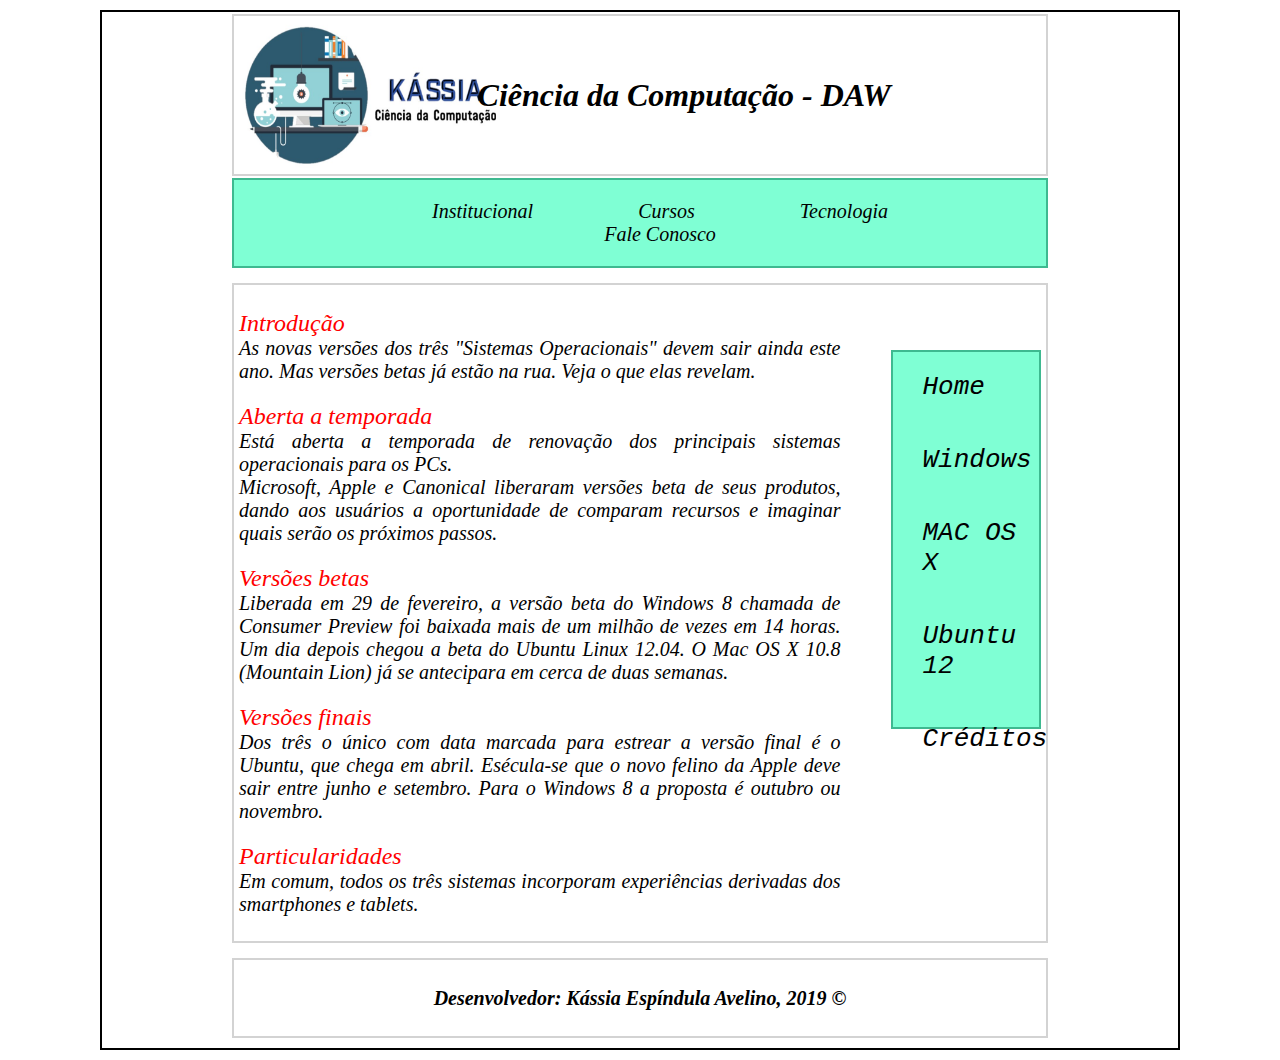
<file: index.html>
<!DOCTYPE html>
<html>
    <head>
        <meta charset="utf-8">
        <meta name="author" content="Kássia Espíndula Avelino RA: N42829-5">
        <meta name="description" content="TP-08">
        <title>Index</title>
        <link rel="stylesheet" href="estrutura.css">
    </head>

<body>
    <div id="allpage">
        <div id="header">
            <img class="logo" src="final2.jpg" width="200" height="150">
            <p class="curso">Ciência da Computação - DAW</p>
        </div>

        <div id="menu">
            <ul>
                <li>Institucional</li>
                <li>Cursos</li>
                <li>Tecnologia</li>
                <li>Fale Conosco</li>
            </ul>
        </div>

        <div id="conteudo-coluna">
            <div id="conteudo">

                <p><n>Introdução</n><br>
                As novas versões dos três "Sistemas Operacionais" devem sair
                ainda este ano. Mas versões betas já estão na rua. Veja o que
                elas revelam.</p>

                <p><n>Aberta a temporada</n><br>
                Está aberta a temporada de renovação dos principais sistemas
                operacionais para os PCs.<br>Microsoft, Apple e Canonical
                liberaram versões beta de seus produtos, dando aos usuários a 
                oportunidade de comparam recursos e imaginar quais serão os próximos
                passos.</p>

                <p><n>Versões betas</n><br>
                Liberada em 29 de fevereiro, a versão beta do Windows 8 chamada de 
                Consumer Preview foi baixada mais de um milhão de vezes em 14 horas.
                Um dia depois chegou a beta do Ubuntu Linux 12.04. O Mac OS X  10.8 
                (Mountain Lion) já se antecipara em cerca de duas semanas.</p>

                <p><n>Versões finais</n><br>
                Dos três o único com data marcada para estrear a versão final é o Ubuntu,
                que chega em abril. Esécula-se que o novo felino da Apple deve sair 
                entre junho e setembro. Para o Windows 8 a proposta é outubro ou 
                novembro.</p>
                
                <p><n>Particularidades</n><br>
                Em comum, todos os três sistemas incorporam experiências derivadas dos
                smartphones e tablets.</p>
            </div>

            <div id="coluna">
                <ul>
                    <li><a href="index.html">Home</a></li>
                        <br>
                    <li><a href="Pag_Win.html">Windows</a></li>
                        <br>
                    <li><a href="Pag_MacOS.html">MAC OS X</a></li>
                        <br>
                    <li><a href="Pag_Ubuntu.html">Ubuntu 12</a></li>
                        <br>
                    <li><a href="creditos.html">Créditos</a></li>
            
                </ul>
            </div>
        </div>

        <div id="footer">
            <footer>
                <h4>Desenvolvedor: Kássia Espíndula Avelino, 2019 &#169;</h4>
            </footer>
        </div> 
    </div>
</body>
</html>
</file>
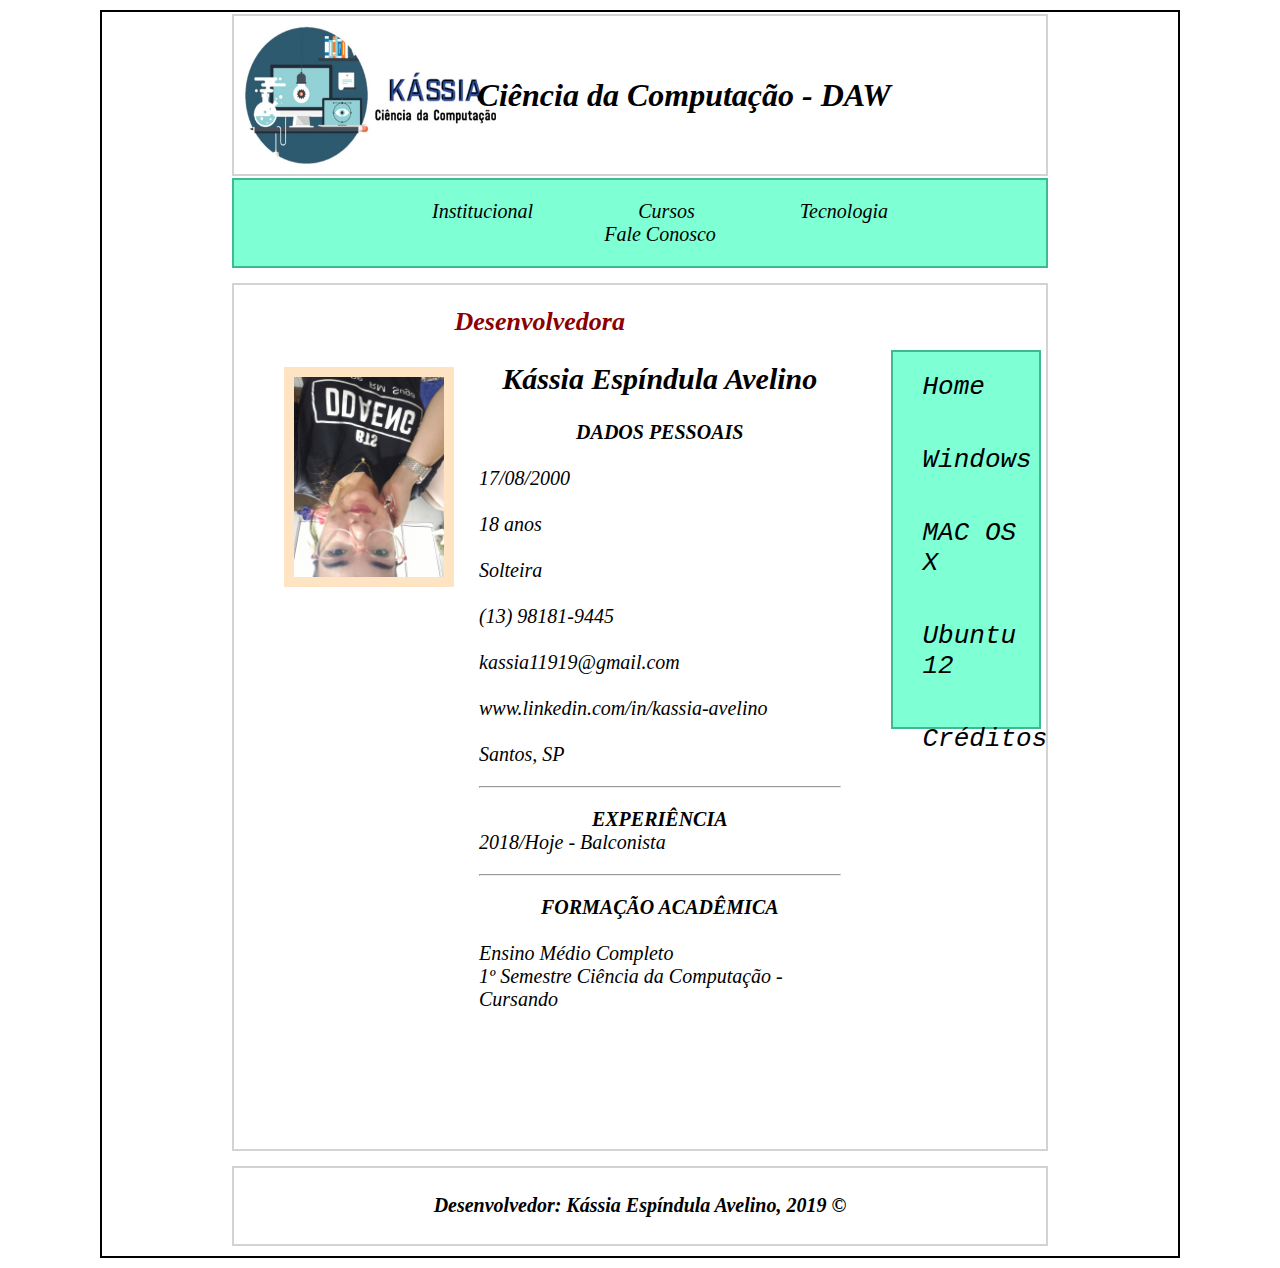
<file: creditos.html>
<!DOCTYPE html>
<html>
    <head>
        <meta charset="utf-8">
        <meta name="author" content="Kássia Espíndula Avelino RA: N42829-5">
        <meta name="description" content="TP-08">
        <title>Index</title>
        <link rel="stylesheet" href="estrutura.css">
    </head>

<body>
    <div id="allpage">
        <div id="header">
            <img class="logo" src="final2.jpg" width="200" height="150">
            <p class="curso">Ciência da Computação - DAW</p>
        </div>

        <div id="menu">
            <ul>
                <li>Institucional</li>
                <li>Cursos</li>
                <li>Tecnologia</li>
                <li>Fale Conosco</li>
            </ul>
        </div>

        <div id="conteudo-coluna">
            <div id="conteudo">
                <h1 class="creditos">Desenvolvedora</h1>

                <div class="curriculo">
                    <img class="dev" src="dev.jpg" width="200" height="150">
                    <h2 style="text-align: center">Kássia Espíndula Avelino</h2>
                        
                    <div class="dados">
                        
                            <ul>
                                <li class="main">DADOS PESSOAIS</li> <br>                            
                                <li>17/08/2000</li> <br>
                                <li>18 anos</li> <br>
                                <li>Solteira</li> <br>
                                <li>(13) 98181-9445</li> <br>
                                <li>kassia11919@gmail.com</li> <br>
                                <li>www.linkedin.com/in/kassia-avelino</li> <br>
                                <li>Santos, SP</li>
                            </ul>

                                <hr>

                            <ul>
                                <li class="main">EXPERIÊNCIA</li>
                                <li>2018/Hoje - Balconista</li>                            
                            </ul>

                                <hr>

                            <ul>
                                <li class="main">FORMAÇÃO ACADÊMICA</li>
                                <br>
                                <li>Ensino Médio Completo</li>
                                <li>1º Semestre Ciência da Computação - Cursando</li>
                            </ul>

                            
                        
                    </div>
                </div>


            </div>

            <div id="coluna">
                <ul>
                    <li><a href="index.html">Home</a></li>
                        <br>
                    <li><a href="Pag_Win.html">Windows</a></li>
                        <br>
                    <li><a href="Pag_MacOS.html">MAC OS X</a></li>
                        <br>
                    <li><a href="Pag_Ubuntu.html">Ubuntu 12</a></li>
                        <br>
                    <li><a href="creditos.html">Créditos</a></li>
            
                </ul>
            </div>
        </div>

        <div id="footer">
            <footer>
                <h4>Desenvolvedor: Kássia Espíndula Avelino, 2019 &#169;</h4>
            </footer>
        </div> 
    </div>
</body>
</html>
</file>
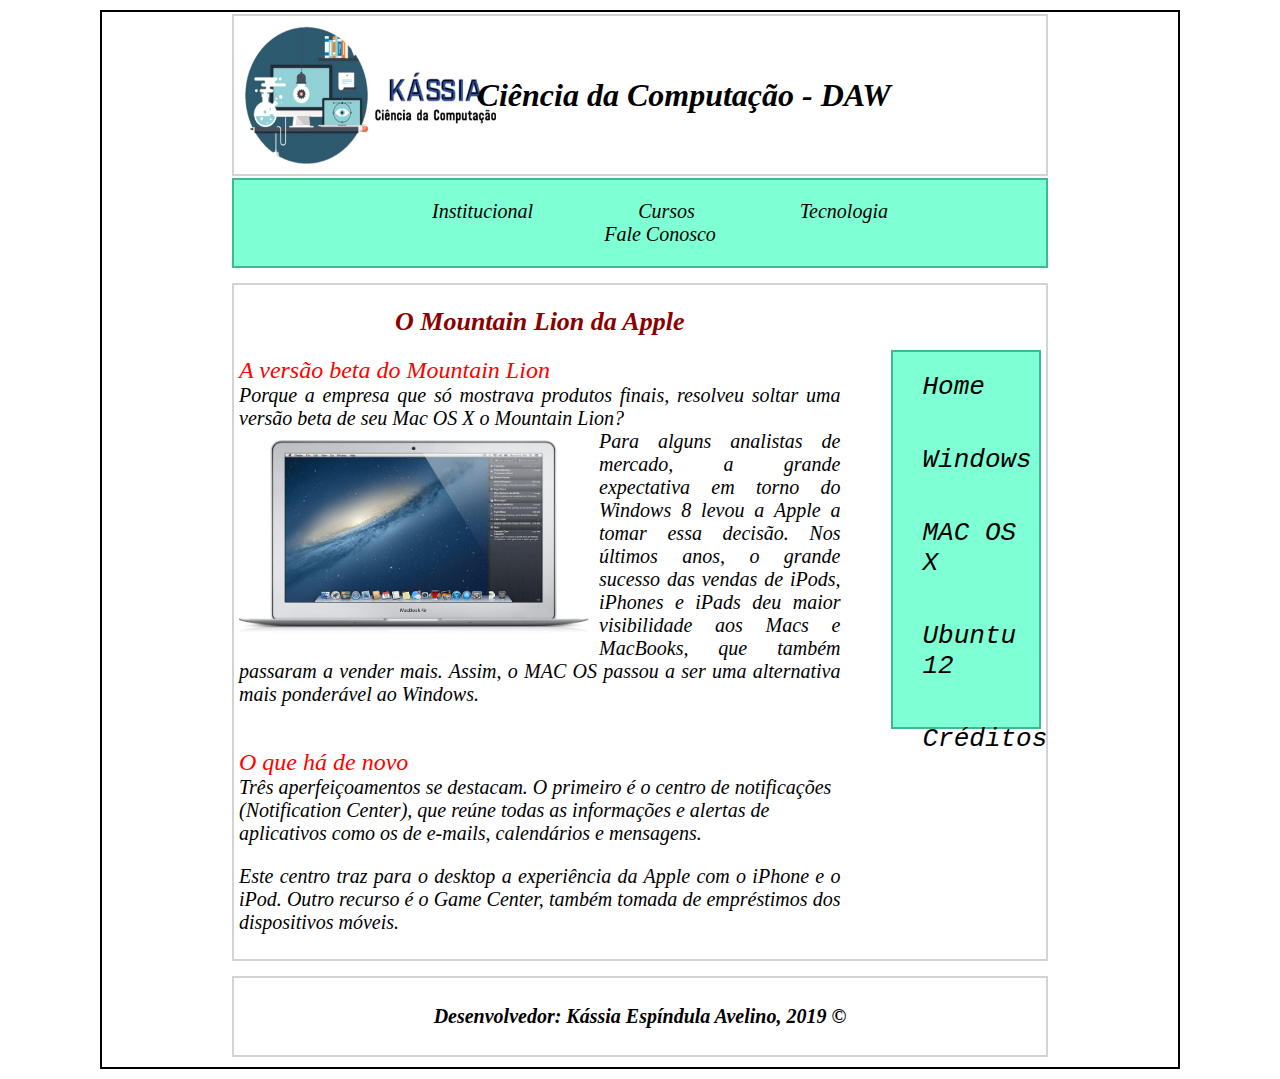
<file: Pag_MacOS.html>
<!DOCTYPE html>
<html>
    <head>
        <meta charset="utf-8">
        <meta name="author" content="Kássia Espíndula Avelino RA: N42829-5">
        <meta name="description" content="TP-08">
        <title>MAC OS X</title>
        <link rel="stylesheet" href="estrutura.css">
    </head>

<body>
    <div id="allpage">
        <div id="header">
            <img class="logo" src="final2.jpg" width="200" height="150">
            <p class="curso">Ciência da Computação - DAW</p>
        </div>

        <div id="menu">
            <ul>
                <li>Institucional</li>
                <li>Cursos</li>
                <li>Tecnologia</li>
                <li>Fale Conosco</li>
            </ul>
        </div>

        <div id="conteudo-coluna">
            <div id="conteudo">
                <h1>O Mountain Lion da Apple</h1>

                <p><n>A versão beta do Mountain Lion</n><br>
                Porque a empresa que só mostrava produtos finais, resolveu soltar uma versão
                beta de seu Mac OS X o Mountain Lion?

                <img class="img-mac" src="mac.jpg" width="350" height="200"> <br>
                
                Para alguns analistas de mercado, a grande expectativa em torno do Windows 8 levou a Apple a tomar essa decisão.
                Nos últimos anos, o grande sucesso das vendas de iPods, iPhones e iPads deu maior visibilidade aos Macs e MacBooks,
                que também passaram a vender mais. Assim, o MAC OS passou a ser uma alternativa mais ponderável ao Windows.</p>
                    <br>
                <n>O que há de novo</n><br>
                Três aperfeiçoamentos se destacam. O primeiro é o centro de notificações (Notification Center), que reúne todas as
                informações e alertas de aplicativos como os de e-mails, calendários e mensagens.
                    <br>
                <p>Este centro traz para o desktop a experiência da Apple com o iPhone e o iPod. Outro recurso é o Game Center,
                também tomada de empréstimos dos dispositivos móveis.</p>
            </div>

            <div id="coluna">
                <ul>
                    <li><a href="index.html">Home</a></li>
                        <br>
                    <li><a href="Pag_Win.html">Windows</a></li>
                        <br>
                    <li><a href="Pag_MacOS.html">MAC OS X</a></li>
                        <br>
                    <li><a href="Pag_Ubuntu.html">Ubuntu 12</a></li>
                        <br>
                    <li><a href="creditos.html">Créditos</a></li>
            
                </ul>
            </div>
        </div>

        <div id="footer">
            <footer>
                <h4>Desenvolvedor: Kássia Espíndula Avelino, 2019 &#169;</h4>
            </footer>
        </div> 
    </div>
</body>
</html>
</file>
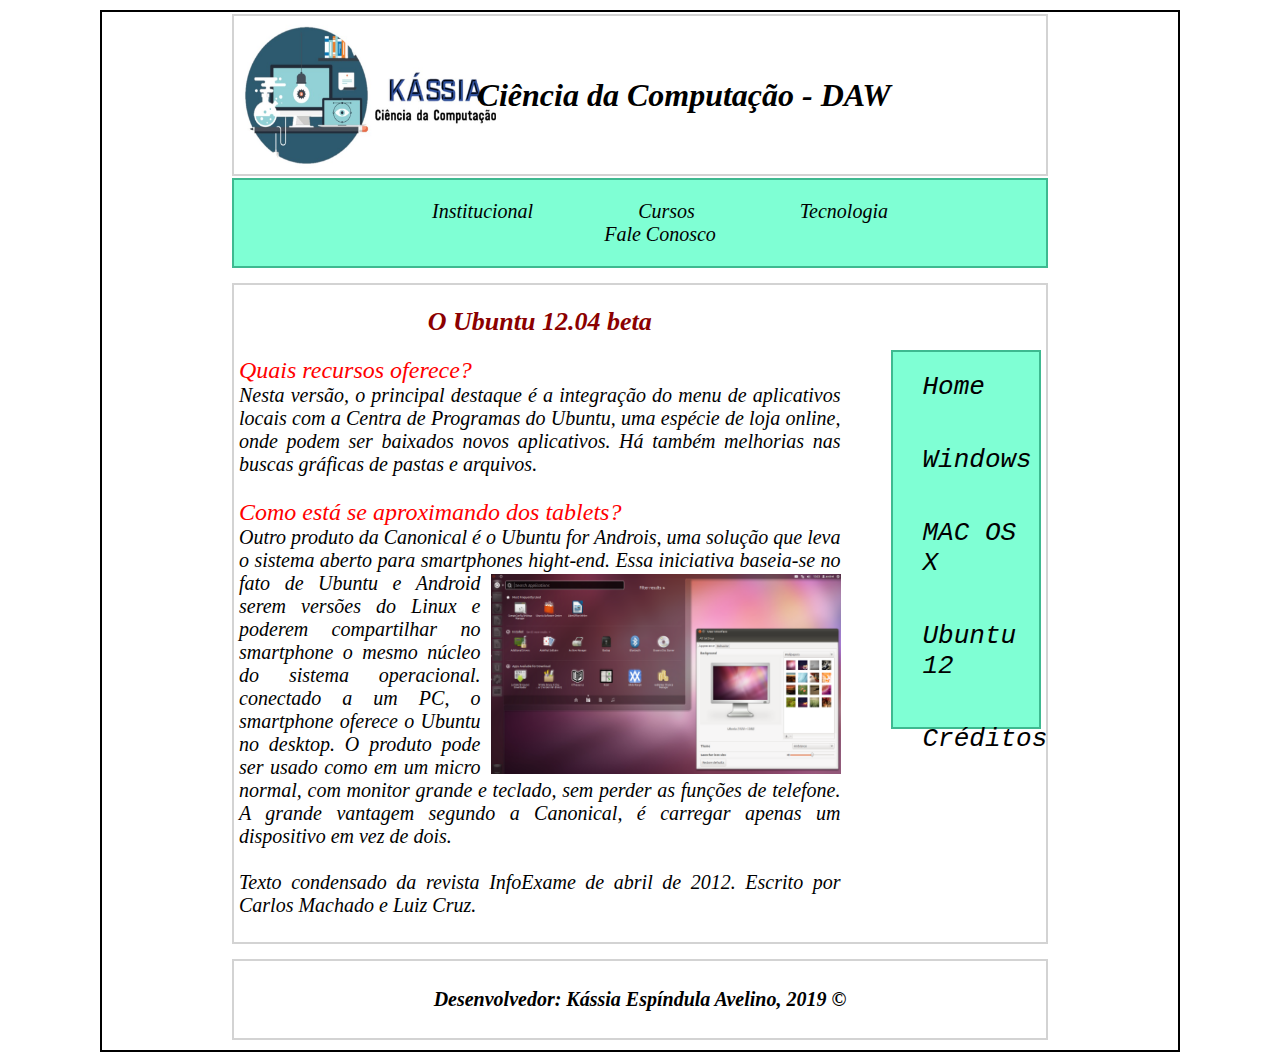
<file: Pag_Ubuntu.html>
<!DOCTYPE html>
<html>
    <head>
        <meta charset="utf-8">
        <meta name="author" content="Kássia Espíndula Avelino RA: N42829-5">
        <meta name="description" content="TP-08">
        <title>Ubuntu 12</title>
        <link rel="stylesheet" href="estrutura.css">
    </head>

<body>
    <div id="allpage">
        <div id="header">
            <img class="logo" src="final2.jpg" width="200" height="150">
            <p class="curso">Ciência da Computação - DAW</p>
        </div>

        <div id="menu">
            <ul>
                <li>Institucional</li>
                <li>Cursos</li>
                <li>Tecnologia</li>
                <li>Fale Conosco</li>
            </ul>
        </div>

        <div id="conteudo-coluna">
            <div id="conteudo">
                <h1>O Ubuntu 12.04 beta</h1>

                <p><n>Quais recursos oferece?</n><br>
                Nesta versão, o principal destaque é a integração do menu de aplicativos locais com a Centra de Programas do
                Ubuntu, uma espécie de loja online, onde podem ser baixados novos aplicativos. Há também melhorias nas buscas
                gráficas de pastas e arquivos. <br>
                
                <br>

                <n>Como está se aproximando dos tablets?</n> <br>
                
                Outro produto da Canonical é o Ubuntu for Androis, uma solução que leva o sistema aberto para smartphones hight-end.
                <img class="img-ubuntu" src="ubuntu.png" width="350" height="200">
                Essa iniciativa baseia-se no fato de Ubuntu e Android serem versões do Linux e poderem compartilhar no smartphone o
                mesmo núcleo do sistema operacional. conectado a um PC, o smartphone oferece o Ubuntu no desktop. O produto pode ser
                usado como em um micro normal, com monitor grande e teclado, sem perder as funções de telefone. A grande vantagem segundo
                a Canonical, é carregar apenas um dispositivo em vez de dois. <br>                
                    <br>
                Texto condensado da revista InfoExame de abril de 2012. Escrito por Carlos Machado e Luiz Cruz.
                </p>

                
            </div>

            <div id="coluna">
                <ul>
                    <li><a href="index.html">Home</a></li>
                        <br>
                    <li><a href="Pag_Win.html">Windows</a></li>
                        <br>
                    <li><a href="Pag_MacOS.html">MAC OS X</a></li>
                        <br>
                    <li><a href="Pag_Ubuntu.html">Ubuntu 12</a></li>
                        <br>
                    <li><a href="creditos.html">Créditos</a></li>
            
                </ul>
            </div>
        </div>

        <div id="footer">
            <footer>
                <h4>Desenvolvedor: Kássia Espíndula Avelino, 2019 &#169;</h4>
            </footer>
        </div> 
    </div>
</body>
</html>
</file>
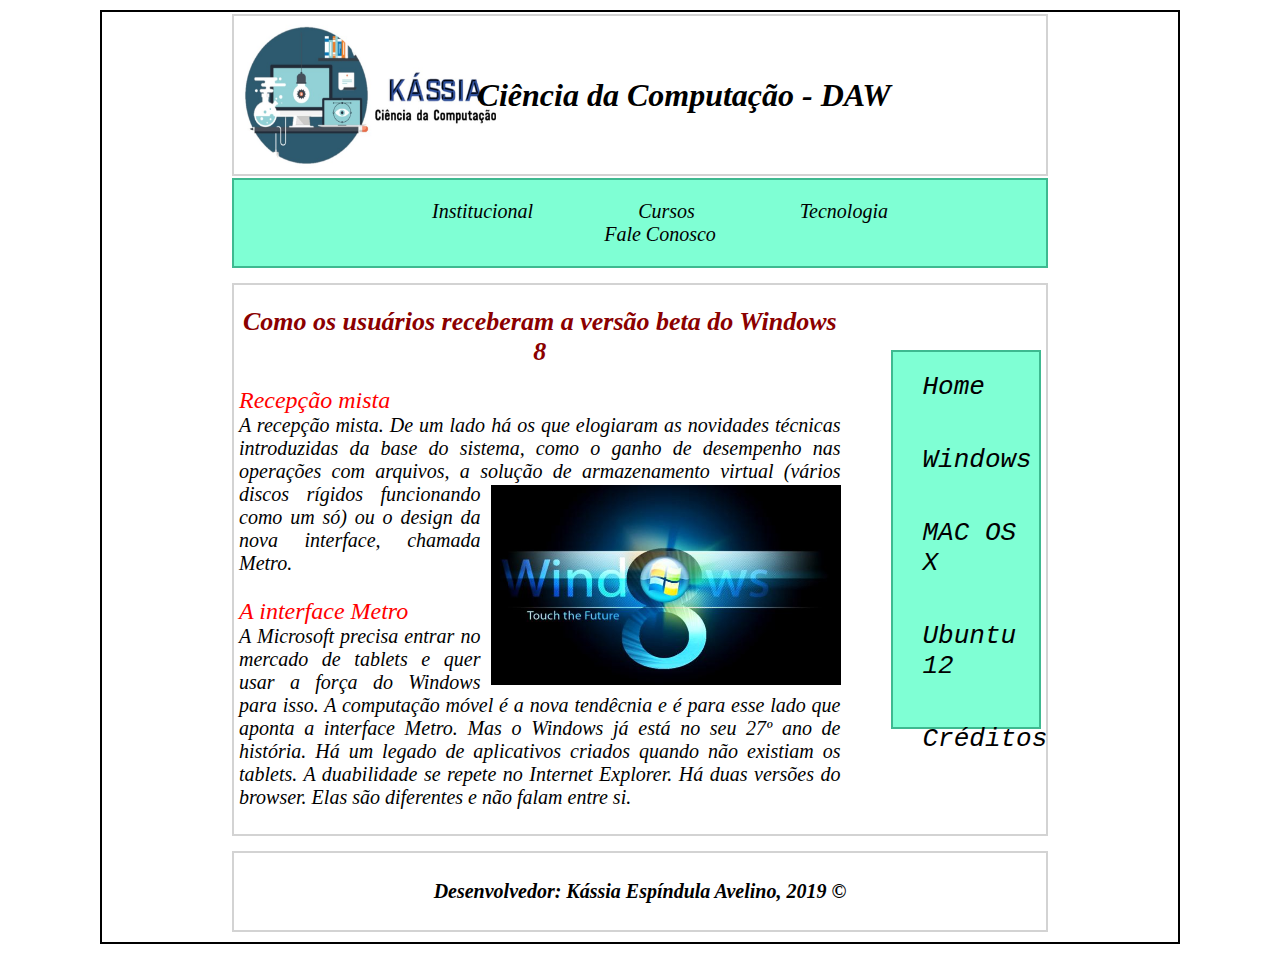
<file: Pag_Win.html>
<!DOCTYPE html>
<html>
    <head>
        <meta charset="utf-8">
        <meta name="author" content="Kássia Espíndula Avelino RA: N42829-5">
        <meta name="description" content="TP-08">
        <title>Windows</title>
        <link rel="stylesheet" href="estrutura.css">
    </head>

<body>
    <div id="allpage">
        <div id="header">
            <img class="logo" src="final2.jpg" width="200" height="150">
            <p class="curso">Ciência da Computação - DAW</p>
        </div>

        <div id="menu">
            <ul>
                <li>Institucional</li>
                <li>Cursos</li>
                <li>Tecnologia</li>
                <li>Fale Conosco</li>
            </ul>
        </div>

        <div id="conteudo-coluna">
            <div id="conteudo">                
                <h1>Como os usuários receberam a versão beta do Windows 8</h1>

                <p><n>Recepção mista</n><br>                    
                    
                A recepção mista. De um lado há os que elogiaram as novidades técnicas introduzidas da base do sistema, como
                o ganho de desempenho nas operações com arquivos, a solução de armazenamento virtual 
                <img class="img-win" src="win.jpg" title="Windows 8" alt="Windows8" width="350" height="200">(vários discos rígidos 
                funcionando como um só) ou o  design da nova interface, chamada Metro. <br>
                
                <br>

                <n>A interface Metro</n><br>
                A Microsoft precisa entrar no mercado de tablets e quer usar a força do Windows para isso. A computação
                móvel é a nova tendêcnia e é para esse lado que aponta a interface Metro. Mas o Windows já está no seu 27º
                ano de história. Há um legado de aplicativos criados quando não existiam os tablets. A duabilidade se repete
                no Internet Explorer. Há duas versões do browser. Elas são diferentes e não falam entre si.</p>                
            </div>

            <div id="coluna">
                <ul>
                    <li><a href="index.html">Home</a></li>
                        <br>
                    <li><a href="Pag_Win.html">Windows</a></li>
                        <br>
                    <li><a href="Pag_MacOS.html">MAC OS X</a></li>
                        <br>
                    <li><a href="Pag_Ubuntu.html">Ubuntu 12</a></li>
                        <br>
                    <li><a href="creditos.html">Créditos</a></li>
            
                </ul>
            </div>
        </div>

        <div id="footer">
            <footer>
                <h4>Desenvolvedor: Kássia Espíndula Avelino, 2019 &#169;</h4>
            </footer>
        </div> 
    </div>
</body>
</html>
</file>
<file: estrutura.css>
body {
    border: 2px solid;
    margin: 10px 100px;
    padding: 0 30px;
    font-style: italic;
    font-size: 20px;    
}


#header { /*logo com o nome do curso e matéria*/
    display: grid;
    grid-template-columns: 30% 70%;
    margin: 0 5%;
    align-items: center;
    border: 2px solid lightgray; 
    margin: 2px 100px;
}

.logo {
    width: 270px;
    height: 150px;
    padding: 4px;
    margin-left: auto;
    margin-right: auto;
}

#menu { /*menu horizontal*/
    background-color: aquamarine;
    border: 2px solid rgb(62, 185, 144);
    text-align: center;
    margin: 0 100px;

}

#menu ul li {
    display: inline-flex;
    list-style: none;
    padding: 0 50px;
    text-decoration: none;
    color: black;
    font-family: 'Times New Roman', Times, serif;
    text-align: center;
}

/* #menu a {
    color: black;
    text-decoration: none;
    display: inline;
    cursor: pointer;
    text-transform: uppercase;
    font-size: 14px;
    font-weight: 700;
    letter-spacing: 0.2em;
} */

#conteudo-coluna { /*div que junta a parte do conteúdo com a coluna lateral*/
    display: grid;
    grid-template-columns: 75% 25%;
    margin: 15px 100px;
    border: 2px solid lightgray; 
    padding: 5px;
}

#coluna {
    background-color: aquamarine;
    border: 2px solid rgb(62, 185, 144);
    margin-left: 50px;
    margin-top: 60px;
    height: 375px;
}

#coluna ul {
    padding-inline-start: 30px;
}

#coluna ul li{
    margin: 10px 0;
    list-style: none;
    
}

#coluna a {
    text-decoration: none;
    color: black;
    font-family: 'Courier New', Courier, monospace;
    font-size: 26px;
}

#coluna a:hover {
    background-color: rgb(62, 185, 144);
    border-bottom: 1px solid;
}

n{
    font-size: 24px;
    color: red;
}

p {
    text-align: justify;
}

.curso {
    font-size: 24pt;
    font-weight: 600;
}

footer{ /*rodapé da página*/
    text-align: center;
    border: 2px solid lightgray;
    margin: 0 100px;
    margin-bottom: 10px;    
}

h1{
    font-size: 26px;
    text-align: center; 
    color: darkred;
}

.img-win{
    float: right;
    margin-left: 10px;
    padding-top: 2px;
}

.img-mac {
    float: left;
    margin-top: 10px;
    margin-right: 10px;
}

.img-ubuntu {
    float: right;
    margin-left: 10px;
    padding-top: 2px;
}

.curriculo {
    padding-left: 20px;
}

.dev {
    float: left;
    transform: rotate(90deg);
    margin-top: 30px;
    margin-bottom: 100%;
    padding: 10px;
    padding-bottom: all;
    background-color: bisque;
}

.dados ul {
    list-style: none;
}

.main {
    text-align: center;
    font-weight: 900;
}
</file>
